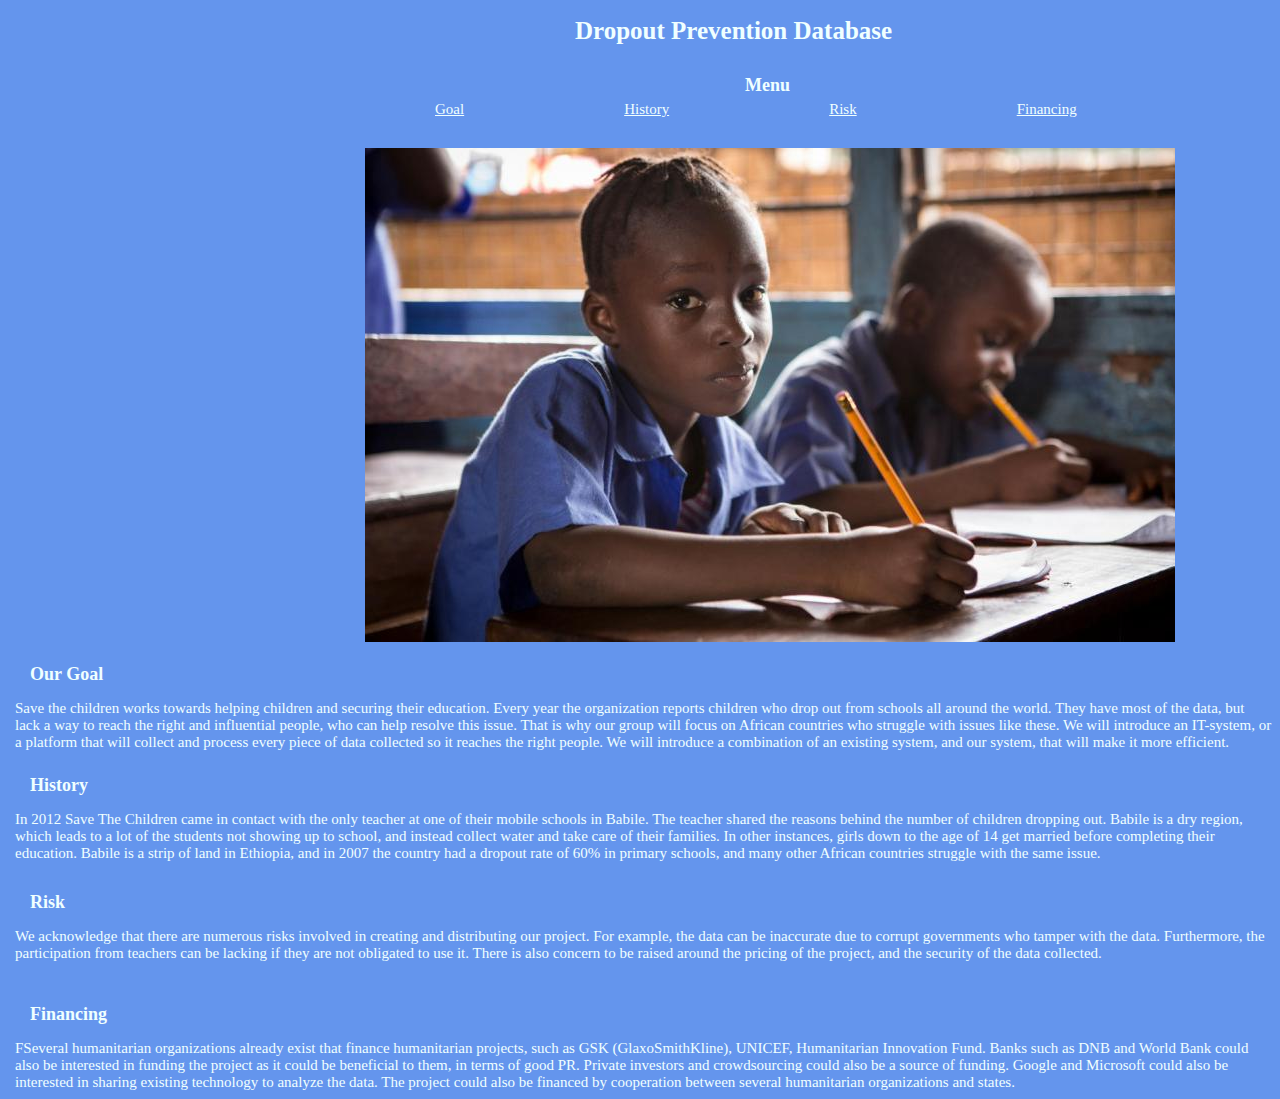
<file: index.html>
<!DOCTYPE html>
<html lang="en">
<head>
    <meta charset="UTF-8">
    <title>Obligweb</title>
    <link type="text/css" rel="stylesheet" href="css/Stylesheet.css"/>
    <link type="text/css" rel="stylesheet" href="css/Nav-bar.css"/>
</head>

<body>

<h1>Dropout Prevention Database</h1>

<h2>Menu </h2>
<ul class="menu">
    <li> <a href="#Goal"> Goal</a> </li>
    <li> <a href="#History"> History</a> </li>
    <li> <a href="#Risk"> Risk</a> </li>
    <li> <a href="#Financing"> Financing</a> </li>
</ul>

<img class="image" src="images/Kid.jpg" alt="Child in class"/>

<h3 id="Goal">Our Goal</h3>
<p1>
    Save the children works towards helping children and securing their education. Every year the
    organization reports children who drop out from schools all around the world. They have most of the
    data, but lack a way to reach the right and influential people, who can help resolve this issue. That is
    why our group will focus on African countries who struggle with issues like these. We will introduce
    an IT-system, or a platform that will collect and process every piece of data collected so it reaches the
    right people. We will introduce a combination of an existing system, and our system, that will make it
    more efficient.
</p1>

<h4 id="History">History</h4>
<p2>
    In 2012 Save The Children came in contact with the only teacher at one of their mobile schools in
    Babile. The teacher shared the reasons behind the number of children dropping out. Babile is a dry
    region, which leads to a lot of the students not showing up to school, and instead collect water and
    take care of their families. In other instances, girls down to the age of 14 get married before
    completing their education. Babile is a strip of land in Ethiopia, and in 2007 the country had a dropout
    rate of 60% in primary schools, and many other African countries struggle with the same issue.</p2>

<h5 id="Risk">Risk</h5>
<p3>We acknowledge that there are numerous risks involved in creating and distributing our project. For
    example, the data can be inaccurate due to corrupt governments who tamper with the data.
    Furthermore, the participation from teachers can be lacking if they are not obligated to use it. There is
    also concern to be raised around the pricing of the project, and the security of the data collected.</p3>


<h6 id="Financing">Financing</h6>
<p4>
    FSeveral humanitarian organizations already exist that finance humanitarian projects, such as GSK
    (GlaxoSmithKline), UNICEF, Humanitarian Innovation Fund. Banks such as DNB and World Bank
    could also be interested in funding the project as it could be beneficial to them, in terms of good PR.
    Private investors and crowdsourcing could also be a source of funding. Google and Microsoft could
    also be interested in sharing existing technology to analyze the data. The project could also be
    financed by cooperation between several humanitarian organizations and states.</p4>
</body>
</html>
</file>
<file: css/Stylesheet.css>
body{
    background-color: cornflowerblue;
    font-family: Verdana;
    color: azure;
    margin-left: 15px;
    font-size: 15px;
}
img{
    margin-left: 350px;
    margin-top: 30px;
}
h1{
    font-family: Verdana;
    font-size: 25px;
    color: azure;
    margin-left: 560px;
    margin-bottom: 70px;
}
h2{
    font-family: Verdana;
    font-size: 18px;
    color: azure;
    margin-left: 730px;
    margin-top: -40px;
}
h3{
    font-family: Verdana;
    font-size: 18px;
    color: azure;
    margin-left: 15px;
    margin-bottom: 15px;
}
h4{
    font-family: Verdana;
    font-size: 18px;
    color: azure;
    margin-left: 15px;
    margin-bottom: 15px;
}
h5{
    font-family: Verdana;
    font-size: 18px;
    color: azure;
    margin-left: 15px;
    margin-bottom: 15px;
}
h6{
    font-family: Verdana;
    font-size: 18px;
    color: azure;
    margin-left: 15px;
    margin-bottom: 15px;
}

[class*= "col-"]

    /* phones */
.col-pho-20 {width: 20%}
.col-pho-60 {width: 60%}
.col-pho-100 {width: 100%}

/* tablets */
.col-tab-10 {width: 10%}
.col-tab-20 {width: 20%}
.col-tab-40 {width: 40%}
.col-tab-60 {width: 60%}
.col-tab-80 {width: 80%}
.col-tab-100 {width: 100%}

/* large screens */
.col-10 {width: 10%}
.col-20 {width: 20%}
.col-25 {width: 25%}
.col-40 {width: 40%}
.col-60 {width: 60%}
.col-80 {width: 80%}
.col-100 {width: 100%}
</file>
<file: css/Nav-bar.css>
ul.menu {
    list-style-type: none;
    position: center;
    margin-left: 230px;
    margin-top: -10px;
    margin-bottom: -10px;
}
li {
    float: left;

}
a {
    padding-left: 150px;
    padding-right: 10px;
    font-family: Verdana;
    color: azure;
}
li a:hover{
    text-decoration: underline;
    text-decoration-color: azure;
    font-weight: bold;
}
</file>
